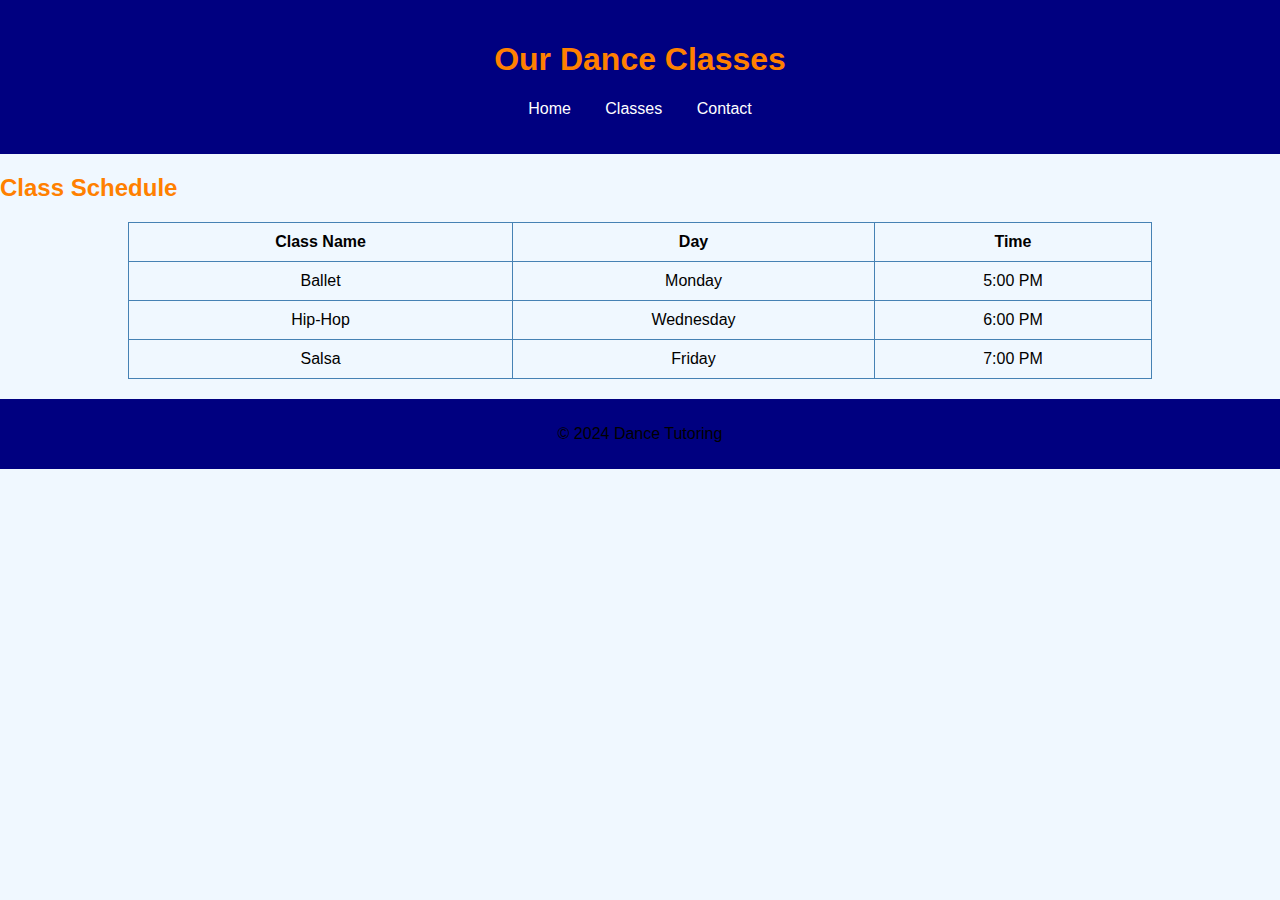
<file: classes.html>
<!DOCTYPE html>
<html lang="en">
<head>
    <meta charset="UTF-8">
    <meta name="viewport" content="width=device-width, initial-scale=1.0">
    <title>Dance Classes</title>
    <link rel="stylesheet" href="styles.css">
    <style>
        .slide-in {
            animation: slideIn 1s ease-out;
        }
        @keyframes slideIn {
            from { transform: translateX(-100%); }
            to { transform: translateX(0); }
        }
    </style>
</head>
<body>
    <header>
        <h1 class="slide-in">Our Dance Classes</h1>
        <nav>
            <ul>
                <li><a href="index.html">Home</a></li>
                <li><a href="classes.html">Classes</a></li>
                <li><a href="contact.html">Contact</a></li>
            </ul>
        </nav>
    </header>
    <main>
        <section>
            <h2>Class Schedule</h2>
            <table>
                <tr>
                    <th>Class Name</th>
                    <th>Day</th>
                    <th>Time</th>
                </tr>
                <tr>
                    <td>Ballet</td>
                    <td>Monday</td>
                    <td>5:00 PM</td>
                </tr>
                <tr>
                    <td>Hip-Hop</td>
                    <td>Wednesday</td>
                    <td>6:00 PM</td>
                </tr>
                <tr>
                    <td>Salsa</td>
                    <td>Friday</td>
                    <td>7:00 PM</td>
                </tr>
            </table>
        </section>
    </main>
    <footer>
        <p>&copy; 2024 Dance Tutoring</p>
    </footer>
</body>
</html>
</file>
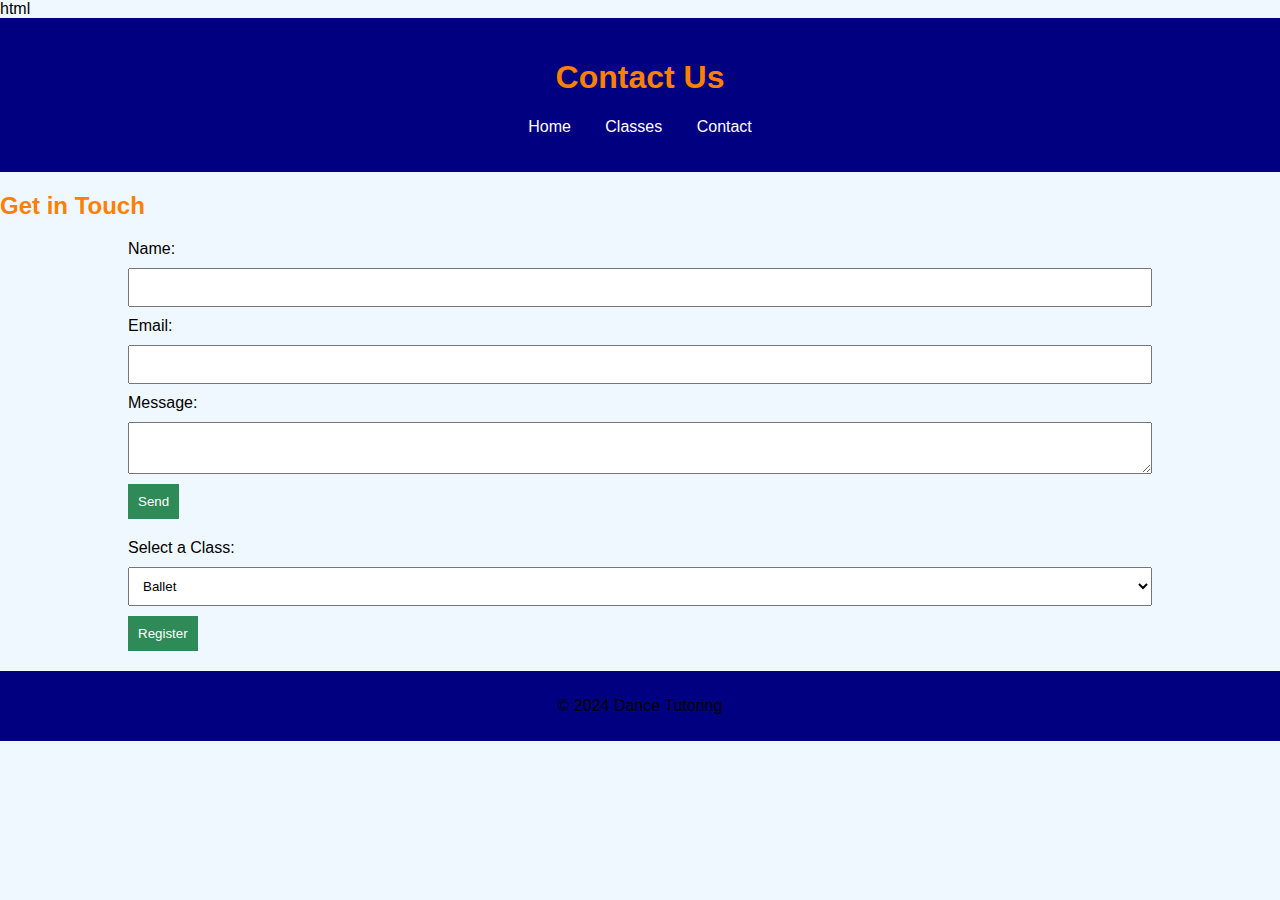
<file: contact.html>
html
<!DOCTYPE html>
<html lang="en">
<head>
    <meta charset="UTF-8">
    <meta name="viewport" content="width=device-width, initial-scale=1.0">
    <title>Contact Us</title>
    <link rel="stylesheet" href="styles.css">
</head>
<body>
    <header>
        <h1>Contact Us</h1>
        <nav>
            <ul>
                <li><a href="index.html">Home</a></li>
                <li><a href="classes.html">Classes</a></li>
                <li><a href="contact.html">Contact</a></li>
            </ul>
        </nav>
    </header>
    <main>
        <section>
            <h2>Get in Touch</h2>
            <form action="#" method="post">
                <label for="name">Name:</label>
                <input type="text" id="name" name="name" required>
                <label for="email">Email:</label>
                <input type="email" id="email" name="email" required>
                <label for="message">Message:</label>
                <textarea id="message" name="message" required></textarea>
                <button type="submit">Send</button>
            </form>
            <form action="#" method="get">
                <label for="class-select">Select a Class:</label>
                <select id="class-select">
                    <option value="ballet">Ballet</option>
                    <option value="hiphop">Hip-Hop</option>
                    <option value="salsa">Salsa</option>
                </select>
                <button type="submit">Register</button>
            </form>
        </section>
    </main>
    <footer>
        <p>&copy; 2024 Dance Tutoring</p>
    </footer>
</body>
</html>
</file>
<file: styles.css>
body {
    font-family: Arial, sans-serif;
    background-color: #f0f8ff;
    color: #000000;
    margin: 0;
    padding: 0;
}

header {
    background-color: #000080;
    padding: 20px;
    text-align: center;
}

nav ul {
    list-style-type: none;
    padding: 0;
}

nav ul li {
    display: inline;
    margin: 0 15px;
}

nav a {
    color: white;
    text-decoration: none;
}

h1, h2 {
    color: #FF8000;
}

footer {
    background-color: #000080;
    text-align: center;
    padding: 10px 0;
    position: relative;
    bottom: 0;
    width: 100%;
}

table {
    width: 80%;
    margin: 20px auto;
    border-collapse: collapse;
}

th, td {
    border: 1px solid #4682B4;
    padding: 10px;
    text-align: center;
}

form {
    margin: 20px auto;
    width: 80%;
}

input, textarea, select {
    width: 100%;
    padding: 10px;
    margin: 10px 0;
}

button {
    background-color: #2e8b57;
    color: white;
    border: none;
    padding: 10px;
    cursor: pointer;
}
</file>
